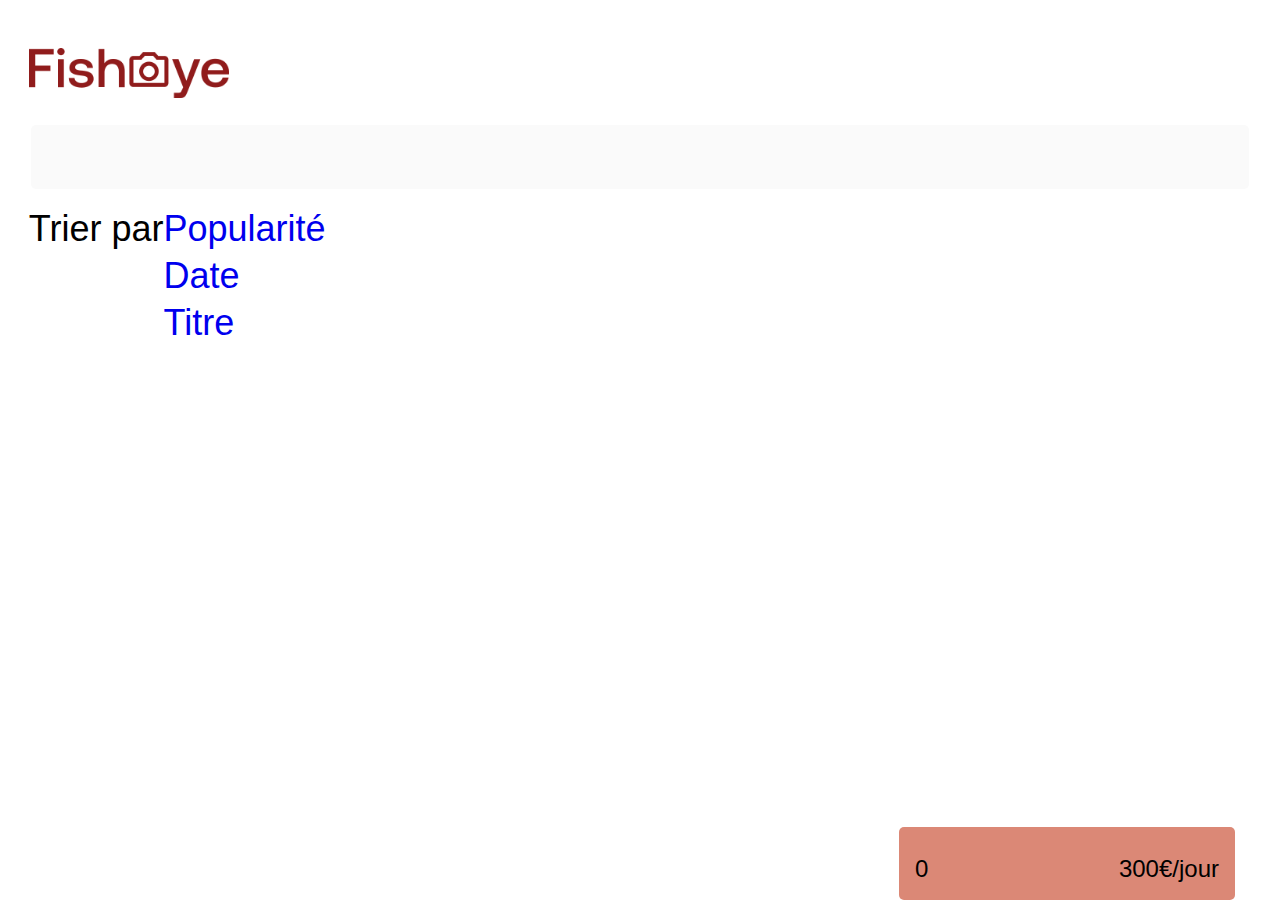
<file: view/portfolio.html>
<!DOCTYPE html>
<html lang="fr">

<head>
    <meta http-equiv="Content-Type" content="text/html; charset=utf-8" />
    <title class="photographer-page">FishEye - Portfolio</title>
    <meta name="description" content="" />
    <meta name="viewport" content="width=device-width, initial-scale=1.0">

    <link rel="stylesheet" href="https://use.fontawesome.com/releases/v5.15.3/css/all.css"
        integrity="sha384-SZXxX4whJ79/gErwcOYf+zWLeJdY/qpuqC4cAa9rOGUstPomtqpuNWT9wdPEn2fk" crossorigin="anonymous">
    <link rel="stylesheet" href="../public/reset.css">
    <link rel="stylesheet" href="../public/styles.css">
    <link rel="stylesheet" href="../public/lightbox.css">
    <link rel="stylesheet" href="../public/modal.css">
    <script type="module" src="./portfolio.js"></script>
    <script type="module" defer src="./lightbox.js"></script>
    <script type="module" defer src="./modal.js"></script>
</head>

<body>
    <div class="photographer-page-wrapper" aria-hidden="false">
        <header class="header__portfolio">
            <a class="home-page-link" href="../index.html">
                <img class="logo" src="../public/icones/logo.png" alt="Fisheye Home page"></a>
            <div class="header__portfolio--wrapper">
            </div>
            <div class="dropdown-wrapper">
                <span>Trier par </span>
                <nav class="sortBy" aria-label="Trier par">
                    <ul id="menubar" role="menubar" aria-label="Trier par">
                        <li><a role="menuitem" aria-haspopup="true" aria-expanded="false" href="#" tabindex="0">
                                Popularité</a>
                        </li>
                        <li><a role="menuitem" aria-haspopup="true" aria-expanded="false" href="#" tabindex="-1">
                                Date</a>
                        </li>
                        <li><a role="menuitem" aria-haspopup="true" aria-expanded="false" href="#" tabindex="-1">
                                Titre</a>
                        </li>
                    </ul>
                </nav>
            </div>
        </header>
        <main>
            <section class="photographers__main-page">
                <ul class="preview__list"></ul>
                <div class="likes-price">
                    <span class="total-likes__amount"></i></span><i class="fas fa-heart heart" alt="coeur"></i>
                    <div class="cost-by-day">300€/jour</div>
                </div>
            </section>
            <button class="btn__ctc btn__ctc--fixed">Contactez-moi</button>
        </main>
    </div>
    <div class="modal__bground">
        <!-- modal__bground have to be aria hidden? should i only use photographer-page-wrapper?-->
        <div class="modal" aria-hidden="true" role="dialog" aria-describedby="Contactez-moi Mimi Keel">
            <!-- is aria-describedby correct? -->
            <!-- aria-modal? -->
            <header>
                <h2 class="heading-modal">Contactez-moi<br>Mimi Keel</h2>
                <img class="close" alt="croix" aria-label="Fermer" src="../public/icones/close.svg">
            </header>

            <div class="modal__form">
                <form action="post" class="form">
                    <div class="modal__form--fields">
                        <label for="first">Prénom</label>
                        <br>
                        <input type="text" class="text-control" id="first" name="first" minlength="2">
                        <!--check name-->
                        <br>
                    </div>
                    <div class="error-modal__form--fields error-first"></div>

                    <div class="modal__form--fields">
                        <label for="last">Nom</label>
                        <br>
                        <input type="text" class="text-control" id="last" name="last" minlength="2">
                        <!--check name-->
                        <br>
                    </div>
                    <div class="error-modal__form--fields error-last"></div>

                    <div class="modal__form--fields">
                        <label for="email">Email</label>
                        <br>
                        <input type="email" class="text-control" id="email" name="email" minlength="2">
                        <!--check email-->
                        <br>
                    </div>
                    <div class="error-modal__form--fields error-eMail"></div>

                    <div class="modal__form--fields">
                        <label for="message">Votre message</label>
                        <br>
                        <input type="text" class="text-control" id="message" name="message" minlength="20">
                        <!--check message-->
                        <br>
                    </div>
                    <div class="error-modal__form--fields"></div>
                    <button type="submit" class="btn__ctc btn__ctc--send">Envoyer</button>
                </form>

                <div class="contact__body--submitted">
                    <button class="close-modal">Merci</button>
                </div>
            </div>
        </div>
    </div>
</body>

</html>
</file>
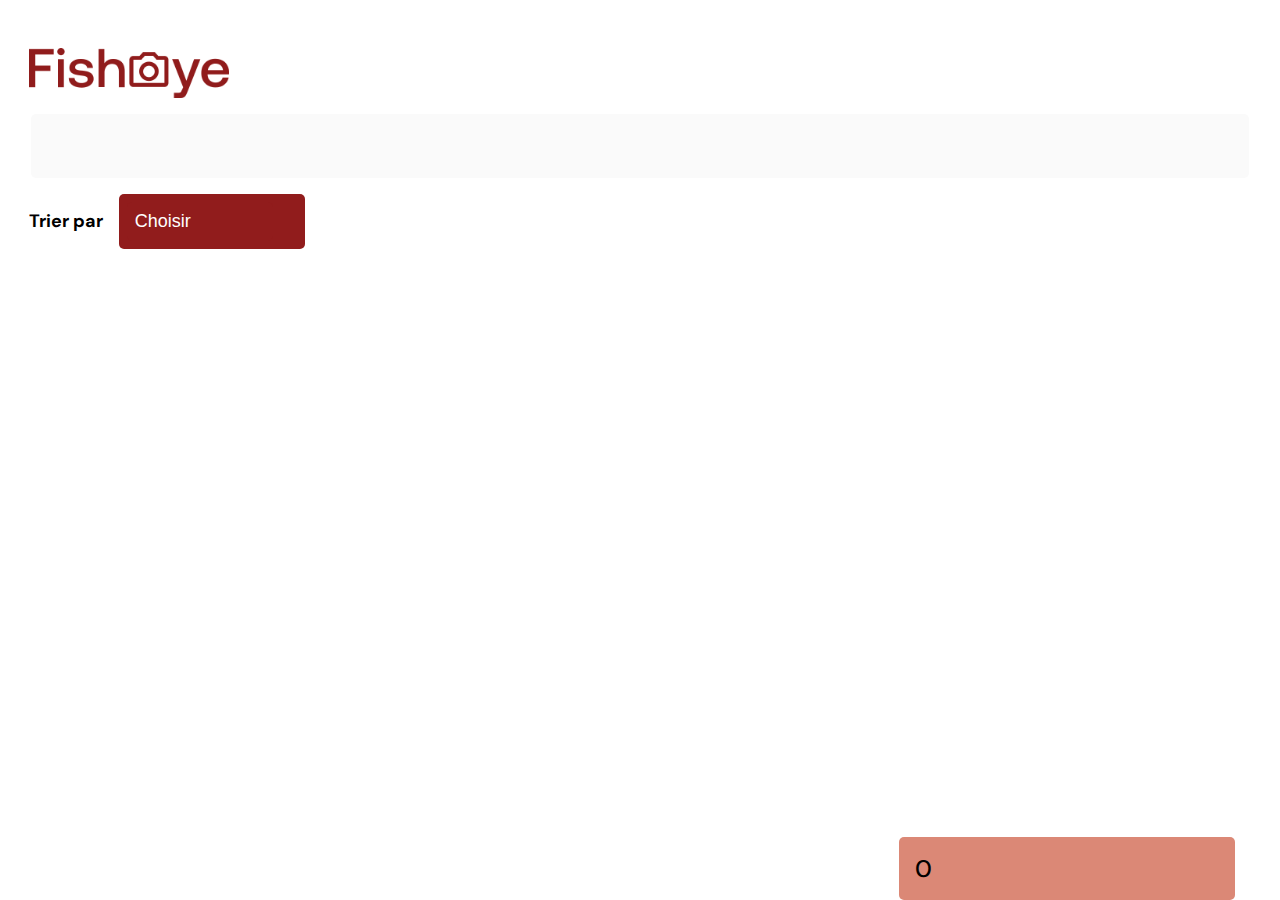
<file: pages/photographer/portfolio.html>
<!DOCTYPE html>
<html lang="fr">

<head>
    <meta http-equiv="Content-Type" content="text/html; charset=utf-8" />
    <title class="photographer-page">FishEye - Portfolio</title>
    <meta name="description" content="" />
    <meta name="viewport" content="width=device-width, initial-scale=1.0">
    <link rel="icon" type='image/x-icon' href="../../assets/icones/favicon.ico"/>
    <link rel="preconnect" href="https://fonts.googleapis.com">
    <link rel="preconnect" href="https://fonts.gstatic.com" crossorigin>
    <link href="https://fonts.googleapis.com/css2?family=DM+Sans:wght@400;700&display=swap" rel="stylesheet">
    <link rel="stylesheet" href="https://use.fontawesome.com/releases/v5.15.3/css/all.css"
        integrity="sha384-SZXxX4whJ79/gErwcOYf+zWLeJdY/qpuqC4cAa9rOGUstPomtqpuNWT9wdPEn2fk" crossorigin="anonymous">
    <link rel="stylesheet" href="../../css/reset.css">
    <link rel="stylesheet" href="../../css/styles.css">
    <link rel="stylesheet" href="../../css/lightbox.css">
    <link rel="stylesheet" href="../../css/modal.css">
</head>

<body>
    <div class="photographer-page-wrapper">
        <header class="header__portfolio">
            <a tabindex="0" href="#main" class="access-btn" aria-controls="main">Passez au
                contenu</a>
            <a class="home-page-link" href="../../index.html">
                <img class="logo" src="../../assets/icones/logo.png" alt="Fisheye Home page"></a>
            <div class="header__portfolio--wrapper"></div>
            <div class="dropdown-wrapper">
                <span>Trier par </span>
                <div class="selectContainer">
                    <div class="select">
                        <button class="select__text">Choisir<span class="sr-only">Par défaut</span></button>
                        <span class="select__icon" aria-hidden="true"><i class="fas fa-chevron-down"></i></span>
                    </div>
                    <ul class="sortBy">
                        <li data-filter="popular" tabindex="0">Popularité</li>
                        <li data-filter="date" tabindex="0">Date</li>
                        <li data-filter="title" tabindex="0">Titre</li>
                    </ul>
                </div>
            </div>
        </header>
        <main id="main">
            <section class="photographers__main-page">
                <h2 class="sr-only">Portfolio du photographe</h2>
                <ul class="preview__list"></ul>
                <div class="likes-price">
                    <span class="total-likes__amount"></span><i class="fas fa-heart heart"></i>
                </div>
            </section>
            <button class="js-modalOpen btn__ctc btn__ctc--fixed">Contactez-moi</button>
        </main>
        <div class="modal" aria-hidden="true" role="dialog" aria-labelledby="modal-title" style="display: none;">
            <div class="modal-wrapper">
                <header>
                    <h2 id="modal-title" class="modal__heading">Contactez-moi<br>Mimi Keel</h2>
                    <button class="js-modalClose crossBtn" aria-label="Fermer"></button>
                </header>
                <div class="modal__form">
                    <form action="post" class="form">
                        <div class="modal__form--fields">
                            <label for="first">Prénom</label>
                            <br>
                            <input type="text" required aria-required="true" class="text-control" id="first"
                                name="first" aria-placeholder="Renseignez votre prénom" minlength="2">
                            <br>
                        </div>
                        <div class="error-modal__form--fields error-first"></div>
                        <div class="modal__form--fields">
                            <label for="last">Nom</label>
                            <br>
                            <input type="text" required aria-required="true" class="text-control" id="last" name="last"
                                aria-placeholder="Renseignez votre nom" minlength="2">
                            <br>
                        </div>
                        <div class="error-modal__form--fields error-last"></div>
                        <div class="modal__form--fields">
                            <label for="email">Email</label>
                            <br>
                            <input type="email" required aria-required="true" class="text-control" id="email"
                                name="email" aria-placeholder="Renseignez votre mail">
                            <br>
                        </div>
                        <div class="error-modal__form--fields error-eMail"></div>
                        <div class="modal__form--fields">
                            <label for="message">Votre message</label>
                            <br>
                            <textarea required aria-required="true" class="text-control" id="message" name="message"
                                aria-placeholder="Ecrivez votre message ici" minlength="20">
                            </textarea>
                            <br>
                        </div>
                        <div class="error-modal__form--fields"></div>
                        <input type="submit" class="js-modalClose btn__ctc btn__ctc--send" value="Envoyer">
                    </form>
                </div>
            </div>
        </div>
    </div>
    <script type="module" src="../../pages/photographer/portfolio.js"></script>
    <script type="module" src="../../components/lightbox.js"></script>
    <script type="module" src="../../components/modal.js"></script>
</body>

</html>
</file>
<file: public/styles.css>
body {
    font-family: 'DM Sans', sans-serif;
    font-style: normal;
    font-weight: normal;
    font-size: 36px;
    line-height: 47px;
    text-align: center;
}

a {
    text-decoration: none;
}

/*a checker*/
.page-wrapper {
    max-width: 1280px;
    width: 100%;
    display: flex;
    flex-direction: row;
    justify-content: center;
    flex-wrap: wrap;
    margin-left: auto;
    margin-right: auto;
    position: relative;
}


.main__index {
    position: relative;
    margin-top: 7rem;
}

.header__index {
    display: flex;
    flex-direction: column;
    align-items: center;
    flex-wrap: nowrap;
    justify-content: space-between;
    align-content: center;
    width: 100%;
    margin: 1rem;
}

.banner {
    display: flex;
    flex-wrap: wrap;
    justify-content: space-between;
    align-items: center;
    width: 100%;
    height: 6rem;
}

.logo {
    color: #901C1C;
    width: 200px;
    margin-right: 1rem;
}

.main-nav {
    display: flex;
    align-items: center;
    margin-left: auto;
    margin-right: auto;
    flex-wrap: wrap;
}

h1 {
    color: #901C1C;
    white-space: nowrap;
}

.tags {
    display: flex;
    justify-content: center; 
}

.main-nav .tags {
    flex-wrap: wrap;
}

 .photographers__tags, .tags a {
    
    text-align: center;
    border: 0.5px solid #C4C4C4;
    box-sizing: border-box;
    border-radius: 11px;
    color: #911C1C;
    padding: 3px 5px;
    margin: 2px;
    transition: 0.1s ease-in-out;
    display: block;
    font-weight: 500;
    font-size: 1rem;
    line-height: 1rem;
}

.tags a:hover {
    transform: scale(1.03);
}

.tags .selectedTag {
    border: 0.5px solid #C4C4C4;
    background-color: #911C1C;
    color: #fff;
}


/* section photographers */
.photographers__list {
    display: flex;
    flex-direction: row;
    flex-wrap: wrap;
    justify-content: space-between;
    align-items: flex-end;
    margin-left: auto;
    margin-right: auto;
    max-width: 1080px;
}

.photographers__cards {
    list-style: none;
    margin-top: 1rem;
    width: 300px;
    padding: 2rem 0.5rem;
}

/* img portrait */
.photographers__portrait {
    background: #C4C4C4;
    box-shadow: 0px 4px 12px rgb(0 0 0 / 25%);
    margin: 1rem;
    object-fit: cover;
    border-radius: 50%;
    height: 200px;
    width: 200px;
}

.photographers__portrait--container {
    display: flex;
    flex-grow: 2;
    justify-content: flex-end;
}

.photographers__name  {
    color: #D3573C;
    font-weight: 400;
    white-space: nowrap;
}

h2.photographers__name {
    font-size: 36px;
    line-height: 47px;
}



/* paragraphs photographers__cards */
.links__portfolio {
    display: block;
    transition: 0.3s ease-in-out;
}

.links__portfolio:hover {
    transform: scale(1.06);
}

.photographers__infos p {
    padding: 3px;
}

.localisation {
    font-size: 13px;
    line-height: 17px;
    text-align: center;
    color: #901C1C;
}

.photographers__infos--portfolio p {
    margin-bottom: 1rem;
}
.mojo {
    font-size: 10px;
    line-height: 13px;
    text-align: center;
    color: #000000;
}

.photographers__infos--portfolio .mojo {
    font-size: 18px;
    line-height: 23px;
    text-align: center;
    color: #525252;
}

.cost {
    font-size: 9px;
    line-height: 12px;
    text-align: center;
    color: #757575;
}


/* /*
/*  +-+-+-+-+-+-+-+-+-+
/*  |P|O|R|T|F|O|L|I|O|
/*  +-+-+-+-+-+-+-+-+-+
/* */
.photographer-page-wrapper {
    display: flex;
    flex-direction: column;
    margin-left: auto;
    margin-right: auto;
    width: 98vw;
    max-width: 1280px;
    position: relative;
}

.header__portfolio {
    display: flex;
    flex-direction: column;
    text-align: left;
    margin: 3rem 1rem;
}

.header__portfolio--wrapper {
    display: flex;
    justify-content: space-between;
    align-content: flex-start;
    align-items: flex-start;
    width: 97%;
    margin: 1rem auto;
    padding: 2rem 1rem;
    background: #fafafa;
    border-radius: 5px;

}

/* Main section portfolio*/
.photographers__main-page {
    width: 100%;
    display: flex;
    margin-left: auto;
    margin-right: auto;
    margin-bottom: 5rem;
    position: relative;
}

h1.photographers__name  {
    font-size: 64px;
    line-height: 83px;
}

.photographers__infos--portfolio {
    display: flex;
    justify-content: center;
    align-items: flex-start;
    flex-direction: column;
    padding: 1rem;
}

.photographers__infos--portfolio .localisation {
    font-size: 24px;
    line-height: 31px;
    color: #901C1C;
}

.photographer__tags {
    display: flex;
    justify-content: flex-start;
}

.thumbnails__heading {
    font-size: 24px;
    line-height: 31px;
    color: #911C1C;
}

.likes-count {
    font-weight: 500;
    font-size: 24px;
    color: #911C1C;
}

.btn__ctc {
    display: flex;
    align-items: center;
    justify-content: center;
    margin-top: 2rem;
    margin-left: 3rem;
    white-space: nowrap;
    height: 69px;
    width: 170px;
    color: #FFFFFF;
    background: #911C1C;
    border: none;
    border-radius: 5px;
    font-weight: bold;
    font-size: 20px;
    line-height: 26px;
    cursor: pointer;
}

.btn__ctc--fixed {
    display: none;
}


/*
 +-+-+-+-+-+-+-+-+
 |D|R|O|P|D|O|N|W|
 +-+-+-+-+-+-+-+-+
*/
.dropdown-wrapper {
    display: flex;
    flex-direction: row;
    align-items: baseline;
}

.dropdown-wrapper label {
    font-weight: bold;
    font-size: 18px;
    line-height: 23px;
    color: #000000;
    margin-right: 1rem;
}

#sortBy {
    display: flex;
    flex-direction: column;
    align-items: flex-start;
    justify-content: flex-start;
    text-align: left;
    background: #911C1C;
    color: #ffffff;
    padding: 1rem;
    font-size: 18px;
    line-height: 23px;
    border-radius: 5px;
    width: 170px;
    height: auto;
    cursor: pointer;
}

#sortBy li {
    padding: 1rem;
}

/* #sortBy li :nth-child() {
    border-bottom: #ffffff;
} */



/*
 +-+-+-+-+-+-+-+-+-+-+
 |T|H|U|M|B|N|A|I|L|S|
 +-+-+-+-+-+-+-+-+-+-+
*/
.preview__list {
    display: flex;
    flex-wrap: wrap;
    flex-direction: row;
    align-items: flex-end;
    justify-content: space-between;
    width: 100%;
    margin-left: auto;
    margin-right: auto;
}

.thumbnails {
    padding: 1rem;
}

.thumbnails__medias {
    width: 390px;
    height: 317px;
    border-radius: 5px;
    object-fit: cover;
}

.thumbnails__infos {
    display: flex;
    justify-content: space-between;
    align-items: baseline;
}

.heart {
    height: 18px;
    width: 17px;
    padding: 8px;
    color: #911C1C;
    cursor: pointer;
}

.likes-price .heart {
    color: #000000;
    margin-right: auto;
    margin-left: 0;
}

/*
 +-+-+ +-+-+-+-+-+-+ +-+-+-+-+-+ +-+-+
 |/|*| |h|i|d|d|e|n| |i|t|e|m|s| |*|/|
 +-+-+ +-+-+-+-+-+-+ +-+-+-+-+-+ +-+-+
*/

.likes-price {
    display: flex;
    justify-content: space-between;
    align-items: baseline;
    background: #DB8876;
    border-radius: 5px;
    width: 19rem;
    padding: 1rem;
    position: fixed;
    right: 45px;
    bottom: 0;
    font-weight: 500;
    font-size: 24px;
    line-height: 31px;

}

.scroll-btn {

    z-index: 99;
    left: -50%;
    right: -50%;
    transition: ease-in-out 300ms;
    margin-top: 8px;
    margin-left: auto;
    margin-right: auto;
    width: 182px;
    height: 30px;
    background: #DB8876;
    border: none;
    border-radius: 5px;
}

.scroll-btn.scroll-hidden {
    position: absolute;
    top: -10em;
}

.scroll-btn.scroll-visible {
    position: fixed;
    top: 5px;
}

.scroll-btn a {
    color: #000000;
    font-weight: bold;
    font-size: 18px;
    line-height: 23px;
}

@media screen and (max-width: 1280px) {

    .main-nav {
        position: absolute;
        top: 9rem;
        justify-content: center;
        left: -50%;
        right: -50%;
        max-width: 70%;

    }

    .photographers__list {
        justify-content: space-evenly;
    }

    .preview__list {
        justify-content: space-evenly;
    }

}

@media screen and (max-width: 1023px) {

    .preview__list {
        margin-bottom: 14rem;
    }

    .thumbnails__medias {
        width: 94vw;
    }

    h1.photographers__name {
        font-size: 36px;
        line-height: 47px;
    }

    .photographers__portrait--portfolio {
        height: 150px;
        width: 150px;
    }

    .btn__ctc {
        margin-left: 2rem;
    }

}


@media screen and (max-width: 768px) {

    .header__portfolio--wrapper {
        background: #FFFFFF;
        padding: 0px;
    }

    .photographers__infos--portfolio {
        padding: 0;
    }

    .photographers__infos--portfolio .mojo, .photographers__infos--portfolio .localisation {
        margin-bottom: 0.5rem;
        font-size: 13px;
        line-height: 17px;
    }

    .photographers__portrait--portfolio {
        height: 120px;
        width: 120px;
    }

    .index-main-title {
        font-size: 25px;
        line-height: 18px;
    }

    .photographers__list {
        justify-content: center;
    }

    /*
 +-+-+ +-+-+-+-+-+-+ +-+-+-+-+-+ +-+-+
 |/|*| |h|i|d|d|e|n| |i|t|e|m|s| |*|/|
 +-+-+ +-+-+-+-+-+-+ +-+-+-+-+-+ +-+-+
*/
    .btn__ctc--header {
        display: none;
    }

    .btn__ctc--fixed {
        display: inline-block;
        position: fixed;
        bottom: 35px;
        margin-left: auto;
        margin-right: auto;
        left: -50%;
        right: -50%;
        height: 2.5rem;
        width: 12rem;
    }

    .likes-price {
        right: -50rem;
        overflow: hidden;
    }

    .dropdown-wrapper {
        position: absolute;
        overflow: hidden;
        left: -20rem;
    }

    .photographers__name  {
        font-size: 36px;
        line-height: 47px;
    }

}


@media screen and (max-width: 540px) {

    .index-main-title {
        margin-left: auto;
        font-size: 14px;
    }

    .logo {
        width: 150px;
    }


    /*******PORTFOLIO******************/
    .header__portfolio--wrapper {
        flex-wrap: wrap-reverse;
    }

    .photographers__portrait {
        margin-left: auto;
        margin-right: auto;
    }

    .photographers__infos--portfolio .mojo {
        text-align: left;
    }

    .thumbnails__heading {
        font-size: 1.1rem;
    }

}
</file>
<file: public/modal.css>
/*handled by launchModal and closeModal*/
.no-scroll {
        overflow: hidden;
     }

.modal__bground {
    display: none;
    transition: opacity .3s;
    animation: modalIn .5s;
    position: fixed;
    z-index: 1;
    left: 0;
    top: 0;
    height: 100%;
    width: 100%;
    overflow: auto;
    background-color: rgba(26, 39, 156, 0.4);
}

.modal {
    display: flex;
    flex-direction: column;
    align-items: center;
    justify-content: space-between;
    width: 50%;
    max-width: 670px;
    padding: 35px;
    margin: 20% auto;
    /* animation-name: modalopen;
    animation-duration: var(--modal-duration); */
    background: #DB8876;
    border-radius: 5px;
    overflow: hidden;
    position: relative;
}

.modal header {
    display: flex;
    justify-content: space-between;
    align-items: flex-start;
    width: 100%;
}

.modal__heading {
    text-align: left;
    font-size: 4rem;
    line-height: 5rem;
    color: #000000;
}
/*need position absolute*/
.close {
    cursor: pointer;
    margin-top: 20px;
}
/*need position absolute*/
.modal__form {
    width: 100%;
}

.modal__form--fields br {
    display: none;
}

.modal__form--fields {
    margin-bottom: 20px;
}

/* ******************************************************************** */
.form {
    display: flex;
    width: 100%;
    flex-direction: column;
    align-items: flex-start;
}

form label {
    color: #312E2E;
    font-size: 2rem;
}

form div {
    display: flex;
    flex-direction: column;
    width: 100%;
    align-items: self-start;
}

form input {
    width: 100%;
    height: 48px;
    border: none;
    border-radius: 5px;
    font-size: 1.5rem;
    padding: 0.3rem;
}


@media screen and (max-width: 768px){

    .modal {
    width: 65%;
}
.modal__heading {
    font-size: 3rem;
    line-height: 3rem;
}
/* ******************************************************************** */

@keyframes modalIn {
    from {
        opacity: 0;
    }

    to {
        opacity: 1;
    }
}
</file>
<file: css/styles.css>
/*
* Prefixed by https://autoprefixer.github.io
* PostCSS: v8.3.6,
* Autoprefixer: v10.3.1
* Browsers: last 20 version
*/

body {
    font-family: 'DM Sans', sans-serif;
    font-style: normal;
    font-weight: normal;
    font-size: 36px;
    line-height: 47px;
    text-align: center;
}

a {
    text-decoration: none;
}

.home-page-link {
    display: contents;
}

.page-wrapper {
    max-width: 1280px;
    width: 100%;
    display: -webkit-box;
    display: -webkit-flex;
    display: -ms-flexbox;
    display: flex;
    -webkit-box-orient: horizontal;
    -webkit-box-direction: normal;
    -webkit-flex-direction: row;
    -ms-flex-direction: row;
    flex-direction: row;
    -webkit-box-pack: center;
    -webkit-justify-content: center;
    -ms-flex-pack: center;
    justify-content: center;
    -webkit-flex-wrap: wrap;
    -ms-flex-wrap: wrap;
    flex-wrap: wrap;
    margin-left: auto;
    margin-right: auto;
    position: relative;
}

.main__index {
    position: relative;
    margin-top: 7rem;
}

.header__index {
    display: -webkit-box;
    display: -webkit-flex;
    display: -ms-flexbox;
    display: flex;
    -webkit-box-orient: vertical;
    -webkit-box-direction: normal;
    -webkit-flex-direction: column;
    -ms-flex-direction: column;
    flex-direction: column;
    -webkit-box-align: center;
    -webkit-align-items: center;
    -ms-flex-align: center;
    align-items: center;
    -webkit-flex-wrap: nowrap;
    -ms-flex-wrap: nowrap;
    flex-wrap: nowrap;
    -webkit-box-pack: justify;
    -webkit-justify-content: space-between;
    -ms-flex-pack: justify;
    justify-content: space-between;
    -webkit-align-content: center;
    -ms-flex-line-pack: center;
    align-content: center;
    width: 100%;
    margin: 1rem;
}

.banner {
    display: -webkit-box;
    display: -webkit-flex;
    display: -ms-flexbox;
    display: flex;
    -webkit-flex-wrap: wrap;
    -ms-flex-wrap: wrap;
    flex-wrap: wrap;
    -webkit-box-pack: justify;
    -webkit-justify-content: space-between;
    -ms-flex-pack: justify;
    justify-content: space-between;
    -webkit-box-align: center;
    -webkit-align-items: center;
    -ms-flex-align: center;
    align-items: center;
    width: 100%;
    height: 6rem;
}

.logo {
    color: #901C1C;
    width: 200px;
    margin-right: 1rem;
}

.main-nav {
    display: -webkit-box;
    display: -webkit-flex;
    display: -ms-flexbox;
    display: flex;
    -webkit-box-align: center;
    -webkit-align-items: center;
    -ms-flex-align: center;
    align-items: center;
    margin-left: auto;
    margin-right: auto;
    -webkit-flex-wrap: wrap;
    -ms-flex-wrap: wrap;
    flex-wrap: wrap;
}

h1 {
    color: #901C1C;
    white-space: nowrap;
}

.tags {
    display: -webkit-box;
    display: -webkit-flex;
    display: -ms-flexbox;
    display: flex;
    -webkit-box-pack: center;
    -webkit-justify-content: center;
    -ms-flex-pack: center;
    justify-content: center;
}

.main-nav .tags {
    -webkit-flex-wrap: wrap;
    -ms-flex-wrap: wrap;
    flex-wrap: wrap;
}

.tags a {
    text-align: center;
    border: 0.5px solid #C4C4C4;
    box-sizing: border-box;
    border-radius: 11px;
    color: #911C1C;
    padding: 3px 5px;
    margin: 2px;
    transition: 0.1s ease-in-out;
    display: block;
    font-weight: 500;
    font-size: 1rem;
    line-height: 1rem;
    cursor: pointer;
}


.tags .selectedTag {
    background-color: #911C1C;
    color: #fff;
}

.photographers__list {

    display: -webkit-box;

    display: -webkit-flex;

    display: -ms-flexbox;

    display: flex;
    -webkit-box-orient: horizontal;
    -webkit-box-direction: normal;
    -webkit-flex-direction: row;
    -ms-flex-direction: row;
    flex-direction: row;
    -webkit-flex-wrap: wrap;
    -ms-flex-wrap: wrap;
    flex-wrap: wrap;
    -webkit-box-pack: center;
    -webkit-justify-content: center;
    -ms-flex-pack: center;
    justify-content: center;
    -webkit-box-align: end;
    -webkit-align-items: flex-end;
    -ms-flex-align: end;
    align-items: flex-end;
    margin-left: auto;
    margin-right: auto;
    max-width: 1080px;
    min-width: 33vw;
}

.photographers__cards {
    list-style: none;
    margin: 1rem;
    width: 300px;
    padding: 2rem 0.5rem;
}

.photographers__portrait {
    background: #C4C4C4;
    -webkit-box-shadow: 0px 4px 12px rgb(0 0 0 / 25%);
    box-shadow: 0px 4px 12px rgb(0 0 0 / 25%);
    -o-object-fit: cover;
    object-fit: cover;
    -webkit-border-radius: 50%;
    border-radius: 50%;
    height: 200px;
    width: 200px;
}

.photographers__name {
    color: #D3573C;
    font-weight: 400;
    white-space: nowrap;
}

h2.photographers__name {
    font-size: 36px;
    line-height: 47px;
}

/* paragraphs photographers__cards */
.links__portfolio {
    display: block;
    -webkit-transition: 0.3s ease-in-out;
    -o-transition: 0.3s ease-in-out;
    transition: 0.3s ease-in-out;
}

.links__portfolio:hover {
    -webkit-transform: scale(1.06);
    -ms-transform: scale(1.06);
    transform: scale(1.06);
}

.photographers__infos p {
    padding: 3px;
    margin: 0.25rem;
}

.localisation {
    font-size: 1rem;
    line-height: 17px;
    text-align: center;
    color: #901C1C;
}

.photographers__infos--portfolio p {
    margin-top: 0.5rem;
}

.mojo {
    font-size: 0.9rem;
    line-height: 13px;
    text-align: center;
    color: #000000;
}

.cost {
    font-size: 0.8rem;
    line-height: 12px;
    text-align: center;
    color: #757575;
}

/* /*
/*  +-+-+-+-+-+-+-+-+-+
/*  |P|O|R|T|F|O|L|I|O|
/*  +-+-+-+-+-+-+-+-+-+
/* */
.photographer-page-wrapper {
    display: -webkit-box;
    display: -webkit-flex;
    display: -ms-flexbox;
    display: flex;
    -webkit-box-orient: vertical;
    -webkit-box-direction: normal;
    -webkit-flex-direction: column;
    -ms-flex-direction: column;
    flex-direction: column;
    margin-left: auto;
    margin-right: auto;
    width: 98vw;
    max-width: 1280px;
    position: relative;
}

.header__portfolio {
    display: -webkit-box;
    display: -webkit-flex;
    display: -ms-flexbox;
    display: flex;
    -webkit-box-orient: vertical;
    -webkit-box-direction: normal;
    -webkit-flex-direction: column;
    -ms-flex-direction: column;
    flex-direction: column;
    text-align: left;
    margin: 3rem 1rem;
}

.header__portfolio--wrapper {
    display: -webkit-box;
    display: -webkit-flex;
    display: -ms-flexbox;
    display: flex;
    -webkit-box-orient: vertical;
    -webkit-box-direction: normal;
    -webkit-flex-direction: column;
    -ms-flex-direction: column;
    flex-direction: column;
    -webkit-box-pack: justify;
    -webkit-justify-content: space-between;
    -ms-flex-pack: justify;
    justify-content: space-between;
    -webkit-align-content: flex-start;
    -ms-flex-line-pack: start;
    align-content: flex-start;
    -webkit-box-align: start;
    -webkit-align-items: flex-start;
    -ms-flex-align: start;
    align-items: flex-start;
    width: 97%;
    margin: 1rem auto;
    padding: 2rem 1rem;
    background: #fafafa;
    -webkit-border-radius: 5px;
    border-radius: 5px;
}

.photographers__infos--portfolio .mojo {
    font-size: 18px;
    line-height: 23px;
    text-align: center;
    color: #525252;
}

/* Main section portfolio*/
.photographers__main-page {
    width: 100%;
    display: -webkit-box;
    display: -webkit-flex;
    display: -ms-flexbox;
    display: flex;
    margin-left: auto;
    margin-right: auto;
    margin-bottom: 5rem;
    position: relative;
}

h1.photographers__name {
    font-size: 64px;
    line-height: 83px;
}

.photographers-infos__wrapper {
    display: -webkit-box;
    display: -webkit-flex;
    display: -ms-flexbox;
    display: flex;
    -webkit-box-align: start;
    -webkit-align-items: flex-start;
    -ms-flex-align: start;
    align-items: flex-start;
    -webkit-box-pack: justify;
    -webkit-justify-content: space-between;
    -ms-flex-pack: justify;
    justify-content: space-between;
    width: 100%;
}

.photographers__infos--portfolio {
    display: -webkit-box;
    display: -webkit-flex;
    display: -ms-flexbox;
    display: flex;
    -webkit-box-pack: end;
    -webkit-justify-content: flex-end;
    -ms-flex-pack: end;
    justify-content: flex-end;
    -webkit-box-align: start;
    -webkit-align-items: flex-start;
    -ms-flex-align: start;
    align-items: flex-start;
    -webkit-box-orient: vertical;
    -webkit-box-direction: normal;
    -webkit-flex-direction: column;
    -ms-flex-direction: column;
    flex-direction: column;
}

.photographers__infos--portfolio .localisation {
    font-size: 24px;
    line-height: 31px;
    color: #901C1C;
}

.photographer__tags {
    display: -webkit-box;
    display: -webkit-flex;
    display: -ms-flexbox;
    display: flex;
    -webkit-box-pack: start;
    -webkit-justify-content: flex-start;
    -ms-flex-pack: start;
    justify-content: flex-start;
    margin-top: -40px;
}

.likes-count {
    font-weight: 500;
    -webkit-box-align: end;
    -webkit-align-items: flex-end;
    -ms-flex-align: end;
    align-items: flex-end;
}

.btn__ctc {
    height: 69px;
    width: 170px;
    color: #FFFFFF;
    background: #911C1C;
    border: none;
    -webkit-border-radius: 5px;
    border-radius: 5px;
    font-weight: bold;
    font-size: 20px;
    line-height: 26px;
    cursor: pointer;
}

.btn__ctc--fixed {
    display: none;
}

/*
 +-+-+-+-+-+-+-+-+
 |D|R|O|P|D|O|N|W|
 +-+-+-+-+-+-+-+-+
*/
.dropdown-wrapper {
    display: -webkit-box;
    display: -webkit-flex;
    display: -ms-flexbox;
    display: flex;
    -webkit-box-orient: horizontal;
    -webkit-box-direction: normal;
    -webkit-flex-direction: row;
    -ms-flex-direction: row;
    flex-direction: row;
    -webkit-box-align: baseline;
    -webkit-align-items: baseline;
    -ms-flex-align: baseline;
    align-items: baseline;
}

.dropdown-wrapper span {
    font-weight: bold;
    font-size: 18px;
    line-height: 23px;
    color: #000000;
    margin-right: 1rem;
}

.sortBy,
.select,
.select button {
    text-align: left;
    background: #911C1C;
    color: #ffffff;
    padding: 0.5rem;
    font-size: 18px;
    line-height: 23px;
    -webkit-border-radius: 5px;
    border-radius: 5px;
    width: 170px;
    height: auto;
    cursor: pointer;
}

.select button {
    border: none;
    display: -webkit-box;
    display: -webkit-flex;
    display: -ms-flexbox;
    display: flex;
    -webkit-box-pack: justify;
    -webkit-justify-content: space-between;
    -ms-flex-pack: justify;
    justify-content: space-between;
}

.sortBy {
    display: none;
    position: absolute;
    margin-top: -6px;
    z-index: 1000;
}

.sortBy li {
    padding: 1rem;
    text-align: left;
    border-bottom: solid 2px #ffffff;
}

.sortBy li:hover {
    background: #d3573c;
}

.sortBy li:last-child {
    border-bottom: none;
}

.select {
    display: -webkit-box;
    display: -webkit-flex;
    display: -ms-flexbox;
    display: flex;
    -webkit-box-pack: justify;
    -webkit-justify-content: space-between;
    -ms-flex-pack: justify;
    justify-content: space-between;
    position: relative;
    -webkit-box-align: center;
    -webkit-align-items: center;
    -ms-flex-align: center;
    align-items: center;
}

.select__icon {
    padding-left: 0.5rem;

}

.select .select__icon {
    color: #ffffff;
    -webkit-transform: scale(1, -1);
    -ms-transform: scale(1, -1);
    transform: scale(1, -1);
}

.display {
    display: block;
}

/*
 +-+-+-+-+-+-+-+-+-+-+
 |T|H|U|M|B|N|A|I|L|S|
 +-+-+-+-+-+-+-+-+-+-+
*/
.preview__list {
    display: -webkit-box;
    display: -webkit-flex;
    display: -ms-flexbox;
    display: flex;
    -webkit-flex-wrap: wrap;
    -ms-flex-wrap: wrap;
    flex-wrap: wrap;
    -webkit-box-orient: horizontal;
    -webkit-box-direction: normal;
    -webkit-flex-direction: row;
    -ms-flex-direction: row;
    flex-direction: row;
    -webkit-box-align: end;
    -webkit-align-items: flex-end;
    -ms-flex-align: end;
    align-items: flex-end;
    -webkit-box-pack: justify;
    -webkit-justify-content: space-between;
    -ms-flex-pack: justify;
    justify-content: space-between;
    width: 100%;
    margin-left: auto;
    margin-right: auto;
}

.thumbnails {
    padding: 1rem;
}

.thumbnails__medias {
    width: 390px;
    height: 317px;
    -webkit-border-radius: 5px;
    border-radius: 5px;
    -o-object-fit: cover;
    object-fit: cover;
}

.thumbnails__infos {
    display: -webkit-box;
    display: -webkit-flex;
    display: -ms-flexbox;
    display: flex;
    -webkit-box-pack: justify;
    -webkit-justify-content: space-between;
    -ms-flex-pack: justify;
    justify-content: space-between;
    -webkit-box-align: baseline;
    -webkit-align-items: baseline;
    -ms-flex-align: baseline;
    align-items: baseline;
    font-size: 24px;
    line-height: 31px;
    color: #901C1C;
}

.heart {
    margin: 0.2rem;
    color: #911C1C;

}

.heartBtn {
    cursor: pointer;
    background: #ffffff;
    border: none;
    font-size: 24px;
}

.likes-price .heart {
    color: #000000;
    margin-right: auto;
    margin-left: 0.4rem;
}

/*
 +-+-+ +-+-+-+-+-+-+ +-+-+-+-+-+ +-+-+
 |/|*| |h|i|d|d|e|n| |i|t|e|m|s| |*|/|
 +-+-+ +-+-+-+-+-+-+ +-+-+-+-+-+ +-+-+
*/
.sr-only {
    position: absolute;
    left: -10000px;
    top: auto;
    width: 1px;
    height: 1px;
    overflow: hidden;
}

.likes-price {
    display: -webkit-box;
    display: -webkit-flex;
    display: -ms-flexbox;
    display: flex;
    -webkit-box-pack: justify;
    -webkit-justify-content: space-between;
    -ms-flex-pack: justify;
    justify-content: space-between;
    -webkit-box-align: baseline;
    -webkit-align-items: baseline;
    -ms-flex-align: baseline;
    align-items: baseline;
    background: #DB8876;
    -webkit-border-radius: 5px;
    border-radius: 5px;
    width: 19rem;
    padding: 1rem;
    position: fixed;
    right: 45px;
    bottom: 0;
    font-weight: 500;
    font-size: 24px;
    line-height: 31px;
}

.access-btn {
    position: absolute;
    top: -10em;
    width: 100%;
}

a.access-btn:hover,
a.access-btn:focus {
    position: absolute;
    top: 0em;
    border: solid 2px#000000;
}

.scroll-btn,
.access-btn {
    z-index: 99;
    left: -50%;
    right: -50%;
    -webkit-transition: ease-in-out 300ms;
    -o-transition: ease-in-out 300ms;
    transition: ease-in-out 300ms;
    margin-top: 8px;
    margin-left: auto;
    margin-right: auto;
    width: 182px;
    height: 30px;
    background: #DB8876;
    color: #000000;
    text-align: center;
    font-weight: bold;
    font-size: 18px;
    line-height: 28px;
    border: none;
    -webkit-border-radius: 5px;
    border-radius: 5px;
}

.scroll-btn.scroll-hidden {
    position: absolute;
    top: -10em;
}

.scroll-btn.scroll-visible {
    position: fixed;
    top: 5px;
    cursor: pointer;
}

@media screen and (max-width: 1280px) {
    .main-nav {
        position: absolute;
        top: 9rem;
        -webkit-box-pack: center;
        -webkit-justify-content: center;
        -ms-flex-pack: center;
        justify-content: center;
        left: -50%;
        right: -50%;
        max-width: 70%;
    }

    .photographers__list {
        -webkit-box-pack: space-evenly;
        -webkit-justify-content: space-evenly;
        -ms-flex-pack: space-evenly;
        justify-content: space-evenly;
    }

    .preview__list {
        -webkit-box-pack: space-evenly;
        -webkit-justify-content: space-evenly;
        -ms-flex-pack: space-evenly;
        justify-content: space-evenly;
    }

}

@media screen and (max-width: 1023px) {
    .preview__list {
        margin-bottom: 14rem;
    }

    .thumbnails__medias {
        width: 94vw;
    }

    h1.photographers__name {
        font-size: 36px;
        line-height: 47px;
        white-space: pre-wrap;
    }

    .photographers__portrait--portfolio {
        height: 120px;
        width: 120px;
    }


    .photographer__tags {
        margin-top: -10px;
    }
}

.btn__ctc {
    margin-left: 2rem;
}


@media screen and (max-width: 768px) {
    .header__portfolio--wrapper {
        background: #FFFFFF;
        padding: 0px;
    }

    .photographers__portrait--portfolio {
        height: 100px;
        width: 100px;
    }

    .photographers__infos--portfolio .mojo,
    .photographers__infos--portfolio .localisation {
        font-size: 13px;
        line-height: 17px;
    }

    .photographers__tags {
        font-size: 0.8rem;
    }

    .index-main-title {
        font-size: 25px;
        line-height: 18px;
    }

    .photographers__list {
        -webkit-box-pack: center;
        -webkit-justify-content: center;
        -ms-flex-pack: center;
        justify-content: center;
    }

    /*
 +-+-+ +-+-+-+-+-+-+ +-+-+-+-+-+ +-+-+
 |/|*| |h|i|d|d|e|n| |i|t|e|m|s| |*|/|
 +-+-+ +-+-+-+-+-+-+ +-+-+-+-+-+ +-+-+
*/
    .btn__ctc--header {
        display: none;
    }

    .btn__ctc--fixed {
        display: inline-block;
        position: fixed;
        bottom: 35px;
        margin-left: auto;
        margin-right: auto;
        left: -50%;
        right: -50%;
        height: 2.5rem;
        width: 12rem;
    }

    .likes-price {
        right: -50rem;
        overflow: hidden;
    }

    .dropdown-wrapper {
        position: absolute;
        overflow: hidden;
        left: -20rem;
    }

    .photographers__name {
        font-size: 36px;
        line-height: 47px;
    }

}


@media screen and (max-width: 540px) {

    .index-main-title {
        margin-left: auto;
        font-size: 14px;
    }

    .logo {
        width: 150px;
    }

    /*******PORTFOLIO******************/
    .photographers__portrait--portfolio {
        height: 7rem;
        width: 7rem;
    }

    .photographers__infos--portfolio .mojo {
        text-align: left;
    }

    .thumbnails__infos,
    .heartBtn {
        font-size: 1.1rem;
    }

}
</file>
<file: css/modal.css>
/*
* Prefixed by https://autoprefixer.github.io
* PostCSS: v8.3.6,
* Autoprefixer: v10.3.1
* Browsers: last 50 version
*/

@-webkit-keyframes fadeIn {
    from {
        opacity: 0;
    }

    to {
        opacity: 1;
    }
}

@keyframes fadeIn {
    from {
        opacity: 0;
    }

    to {
        opacity: 1;
    }
}

@-webkit-keyframes fadeout {
    from {
        opacity: 1;
    }

    to {
        opacity: 0;
    }
}

@keyframes fadeout {
    from {
        opacity: 1;
    }

    to {
        opacity: 0;
    }
}

@-webkit-keyframes slideFromRight {
    from {
        -webkit-transform: translateX(+50px);
                transform: translateX(+50px);
    }

    to {
        -webkit-transform: translateX(0px);
                transform: translateX(0px);

    }
}

@keyframes slideFromRight {
    from {
        -webkit-transform: translateX(+50px);
                transform: translateX(+50px);
    }

    to {
        -webkit-transform: translateX(0px);
                transform: translateX(0px);

    }
}

@-webkit-keyframes slideFromCenter {
    from {
        -webkit-transform: translateX(0px);
                transform: translateX(0px);
    }

    to {
        -webkit-transform: translateX(+100px);
                transform: translateX(+100px);
    }
}

@keyframes slideFromCenter {
    from {
        -webkit-transform: translateX(0px);
                transform: translateX(0px);
    }

    to {
        -webkit-transform: translateX(+100px);
                transform: translateX(+100px);
    }
}

/*handled by openModal and closeModal*/
.no-scroll {
    overflow: hidden;
}

.modal {
    display: -webkit-box;
    display: -webkit-flex;
    display: -ms-flexbox;
    display: flex;
    -webkit-box-align: center;
    -webkit-align-items: center;
        -ms-flex-align: center;
            align-items: center;
    -webkit-box-pack: center;
    -webkit-justify-content: center;
        -ms-flex-pack: center;
            justify-content: center;
    position: fixed;
    z-index: 1000;
    top: 0;
    left: 0;
    width: 100%;
    height: 100%;
    background-color: rgba(26, 39, 156, 0.4);
    -webkit-animation: fadeIn 0.3s both;
            animation: fadeIn 0.3s both;
}

.modal[aria-hidden="true"] {
    -webkit-animation-name: fadeOut;
            animation-name: fadeOut;
}

.modal[aria-hidden="true"] .modal-wrapper {
    -webkit-animation-name: slideFromCenter;
            animation-name: slideFromCenter;
}

.modal-wrapper {
    overflow: auto;
    width: 600px;
    max-width: -webkit-calc(100vw - 20px);
    max-width: calc(100vw - 20px);
    max-height: -webkit-calc(100vh - 20px);
    max-height: calc(100vh - 20px);
    padding: 20px 35px;
    background: #DB8876;
    -webkit-border-radius: 5px;
            border-radius: 5px;
    -webkit-animation: slideFromRight 0.3s both;
            animation: slideFromRight 0.3s both;
}

.modal header {
    display: -webkit-box;
    display: -webkit-flex;
    display: -ms-flexbox;
    display: flex;
    -webkit-box-pack: justify;
    -webkit-justify-content: space-between;
        -ms-flex-pack: justify;
            justify-content: space-between;
}

.modal__heading {
    text-align: left;
    font-size: 4rem;
    line-height: 5rem;
    color: #000000;
}

.crossBtn {

    display: inline-block;
    background: no-repeat url("../assets/icones/close.svg");
    cursor: pointer;
    border: none;
    margin-top: 20px;
    height: 42px;
    width: 42px;
    background-size: 41px 44px;
}

.modal__form {
    width: 100%;
}

.modal__form--fields br {
    display: none;
}

.modal__form--fields {
    margin-bottom: 20px;
}

.form {
    display: -webkit-box;
    display: -webkit-flex;
    display: -ms-flexbox;
    display: flex;
    width: 100%;
    -webkit-box-orient: vertical;
    -webkit-box-direction: normal;
    -webkit-flex-direction: column;
        -ms-flex-direction: column;
            flex-direction: column;
    -webkit-box-align: start;
    -webkit-align-items: flex-start;
        -ms-flex-align: start;
            align-items: flex-start;
}

form label {
    color: #312E2E;
    font-size: 2rem;
}

form div {
    display: -webkit-box;
    display: -webkit-flex;
    display: -ms-flexbox;
    display: flex;
    -webkit-box-orient: vertical;
    -webkit-box-direction: normal;
    -webkit-flex-direction: column;
        -ms-flex-direction: column;
            flex-direction: column;
    width: 100%;
    -webkit-box-align: self-start;
    -webkit-align-items: self-start;
        -ms-flex-align: self-start;
            align-items: self-start;
}

form input, textarea {
    width: 100%;
    height: 48px;
    border: none;
    -webkit-border-radius: 5px;
            border-radius: 5px;
    font-size: 1.5rem;
    padding: 0.3rem;
}

textarea {
    height: 171px;
}


@media screen and (max-width: 768px) {

    .modal__heading {
        font-size: 2rem;
        line-height: 2rem;
    }

    .form label {
        font-size: 1.5rem;
    }

    .crossBtn {
        margin-top: 13px;
        height: 22px;
        width: 22px;
        background-size: 23px 21px;
    }

    .modal-wrapper {
        overflow: auto;
        width: 600px;
        max-width: -webkit-calc(90vw - 10px);
        max-width: calc(90vw - 10px);
        max-height: -webkit-calc(90vh - 10px);
        max-height: calc(90vh - 10px);
        padding: 20px 35px;
        
    }

}
</file>
